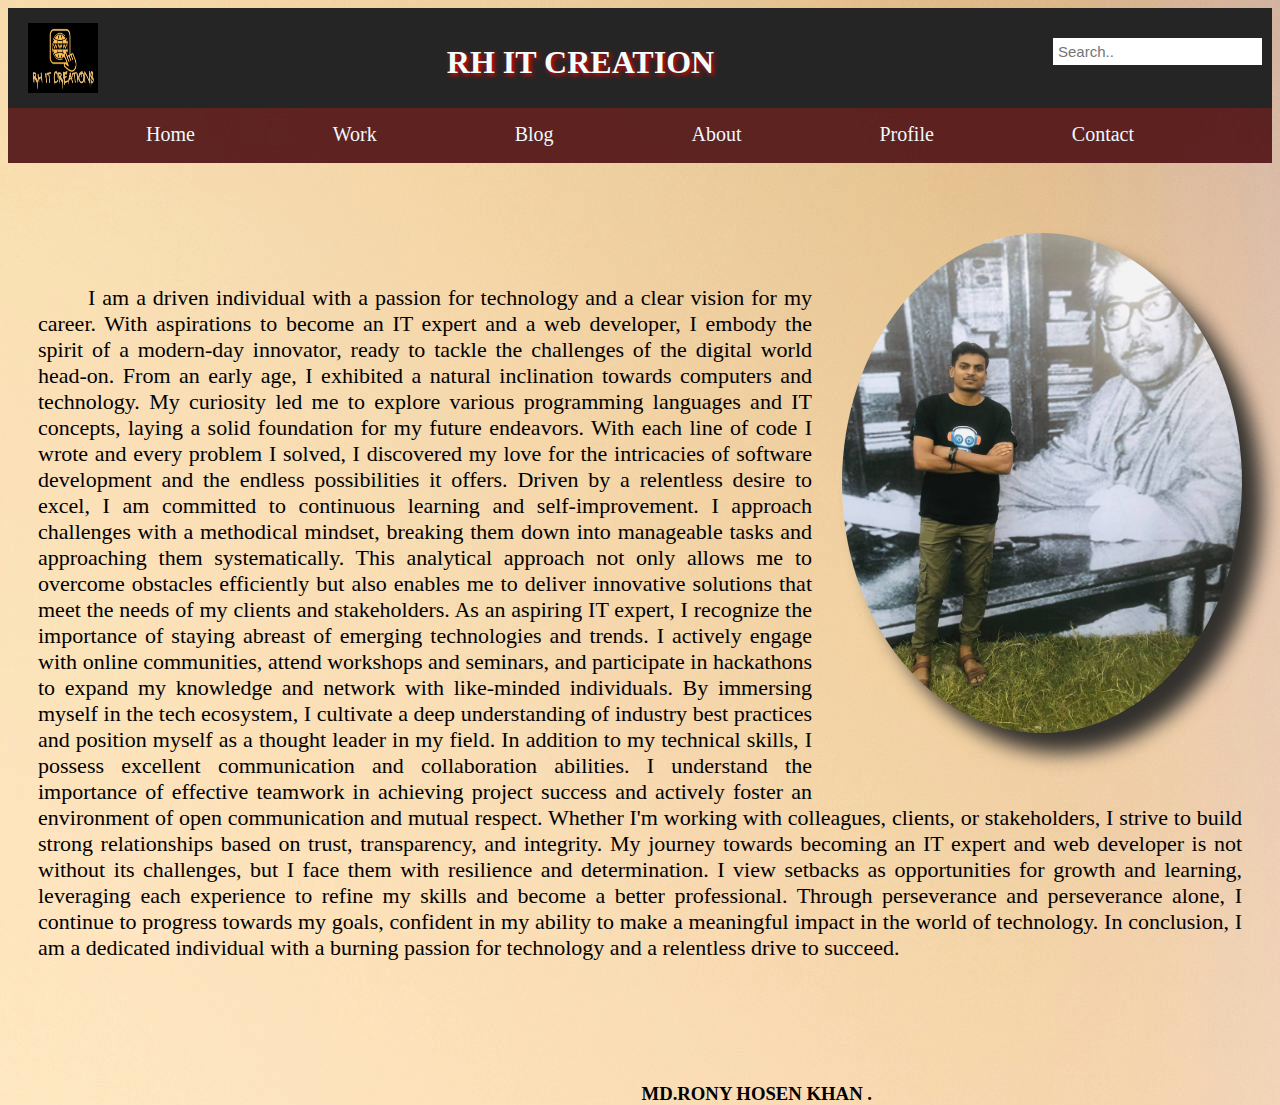
<file: index.html>
<!DOCTYPE html>
<html lang="en">
<head>
    <meta charset="UTF-8">
    <meta name="viewport" content="width=device-width, initial-scale=1.0">
    <title>Portfollio</title>
    <link rel="stylesheet" href="https://fonts.googleapis.com/css?family=Sofia">
    <link rel="stylesheet" href="style.css">
</head>
<body style="background-image: url('bg.jpg');">
    <div class="d1">
        <div>
            <img class="img1" src="logo.jpg" alt="">
        </div>
        <div>
            <h1 class="h1t">RH IT CREATION</h1>
        </div>
        <div>
            <div class="topnav" >
                <input type="text" placeholder="Search..">
            </div>
    
            </div>
        </div>
    </div>
    <div class="d2">
        <ul>
            <li ><a class="a1" href="index.html" class="home">Home</a></li>
            <li><a class="a1" href="work.html" class="home">Work</a></li>
            <li><a class="a1" href="blog.html" class="home">Blog</a></li>
            <li><a class="a1" href="about.html" class="home">About</a></li>
            <li><a class="a1" href="profile.html" class="home">Profile</a></li>
            <li><a class="a1" href="contact.html" class="home">Contact</a></li>
      </ul>
    </div>
    <img  class="img2" src="pc.jpg" alt="pp">
        <p class="des">
            
            I am a driven individual with a passion for technology and a clear vision for my career. With aspirations to become an IT expert and a web developer, I embody the spirit of a modern-day innovator, ready to tackle the challenges of the digital world head-on.

            From an early age, I exhibited a natural inclination towards computers and technology. My curiosity led me to explore various programming languages and IT concepts, laying a solid foundation for my future endeavors. With each line of code I wrote and every problem I solved, I discovered my love for the intricacies of software development and the endless possibilities it offers.
            
            Driven by a relentless desire to excel, I am committed to continuous learning and self-improvement.  I approach challenges with a methodical mindset, breaking them down into manageable tasks and approaching them systematically. This analytical approach not only allows me to overcome obstacles efficiently but also enables me to deliver innovative solutions that meet the needs of my clients and stakeholders.
            
            As an aspiring IT expert, I recognize the importance of staying abreast of emerging technologies and trends. I actively engage with online communities, attend workshops and seminars, and participate in hackathons to expand my knowledge and network with like-minded individuals. By immersing myself in the tech ecosystem, I cultivate a deep understanding of industry best practices and position myself as a thought leader in my field.
            
            In addition to my technical skills, I possess excellent communication and collaboration abilities. I understand the importance of effective teamwork in achieving project success and actively foster an environment of open communication and mutual respect. Whether I'm working with colleagues, clients, or stakeholders, I strive to build strong relationships based on trust, transparency, and integrity.
            
            My journey towards becoming an IT expert and web developer is not without its challenges, but I face them with resilience and determination. I view setbacks as opportunities for growth and learning, leveraging each experience to refine my skills and become a better professional. Through perseverance and perseverance alone, I continue to progress towards my goals, confident in my ability to make a meaningful impact in the world of technology.
            
            In conclusion, I am a dedicated individual with a burning passion for technology and a relentless drive to succeed.
            
          </p>
          <p ><h3 class="name" align="right">MD.RONY HOSEN KHAN .</h3></p>
     
</body>
</html>
</file>
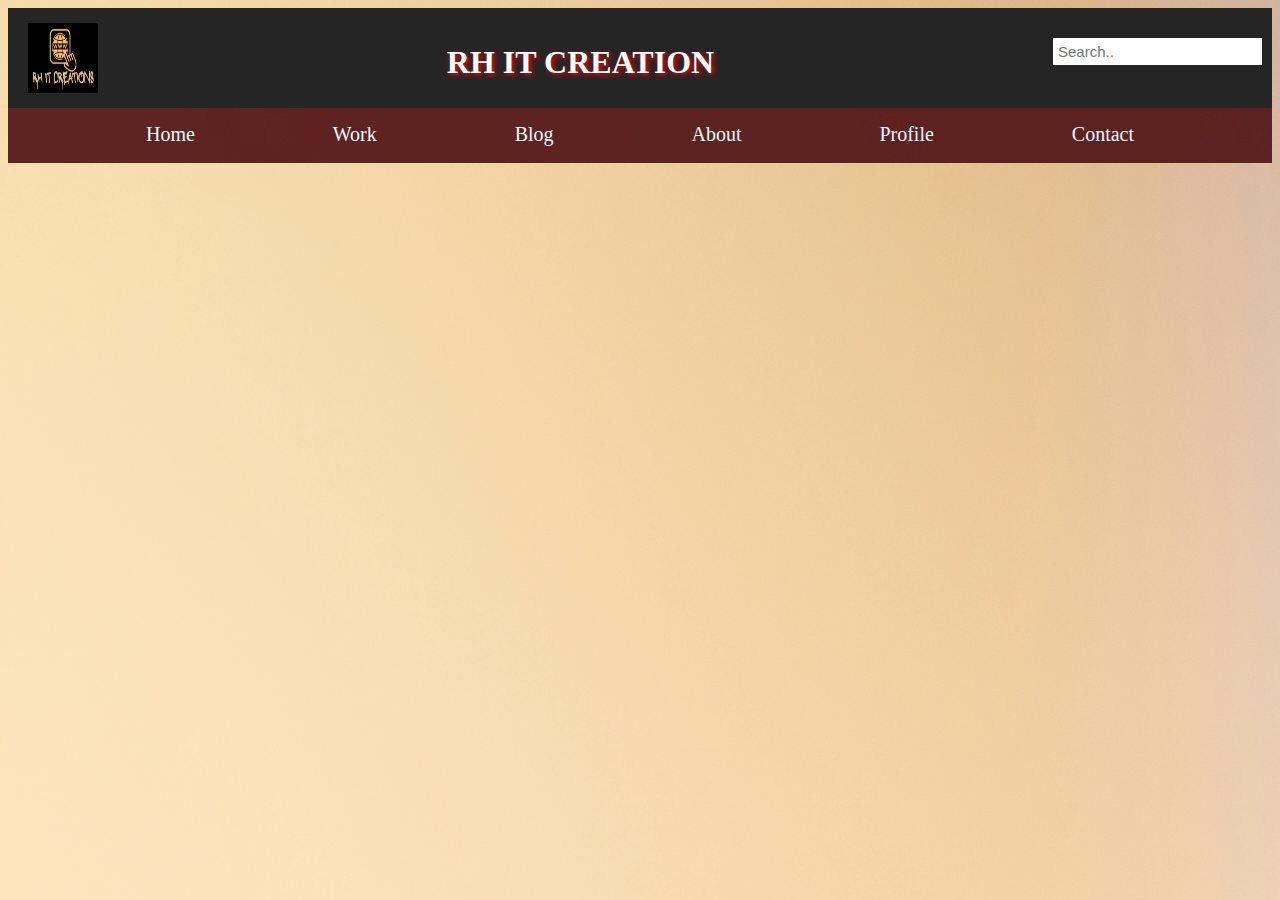
<file: about.html>
<!DOCTYPE html>
<html lang="en">
<head>
    <meta charset="UTF-8">
    <meta name="viewport" content="width=device-width, initial-scale=1.0">
    <title>Portfollio</title>
    <link rel="stylesheet" href="style.css">
</head>
<body style="background-image: url('bg.jpg');">
    <div class="d1">
        <div>
            <img class="img1" src="logo.jpg" alt="">
        </div>
        <div>
            <h1 class="h1t">RH IT CREATION</h1>
        </div>
        <div>
            <div class="topnav" >
                <input type="text" placeholder="Search..">
            </div>
        </div>
    </div>
    <div class="d2"><ul>
        <li ><a class="a1" href="index.html" class="home">Home</a></li>
        <li><a class="a1" href="work.html" class="home">Work</a></li>
        <li><a class="a1" href="blog.html" class="home">Blog</a></li>
        <li><a class="a1" href="about.html" class="home">About</a></li>
        <li><a class="a1" href="profile.html" class="home">Profile</a></li>
        <li><a class="a1" href="contact.html" class="home">Contact</a></li>
      </ul></div>
      <p ></p>
      <div class="d3"></div>
</body>
</html>
</file>
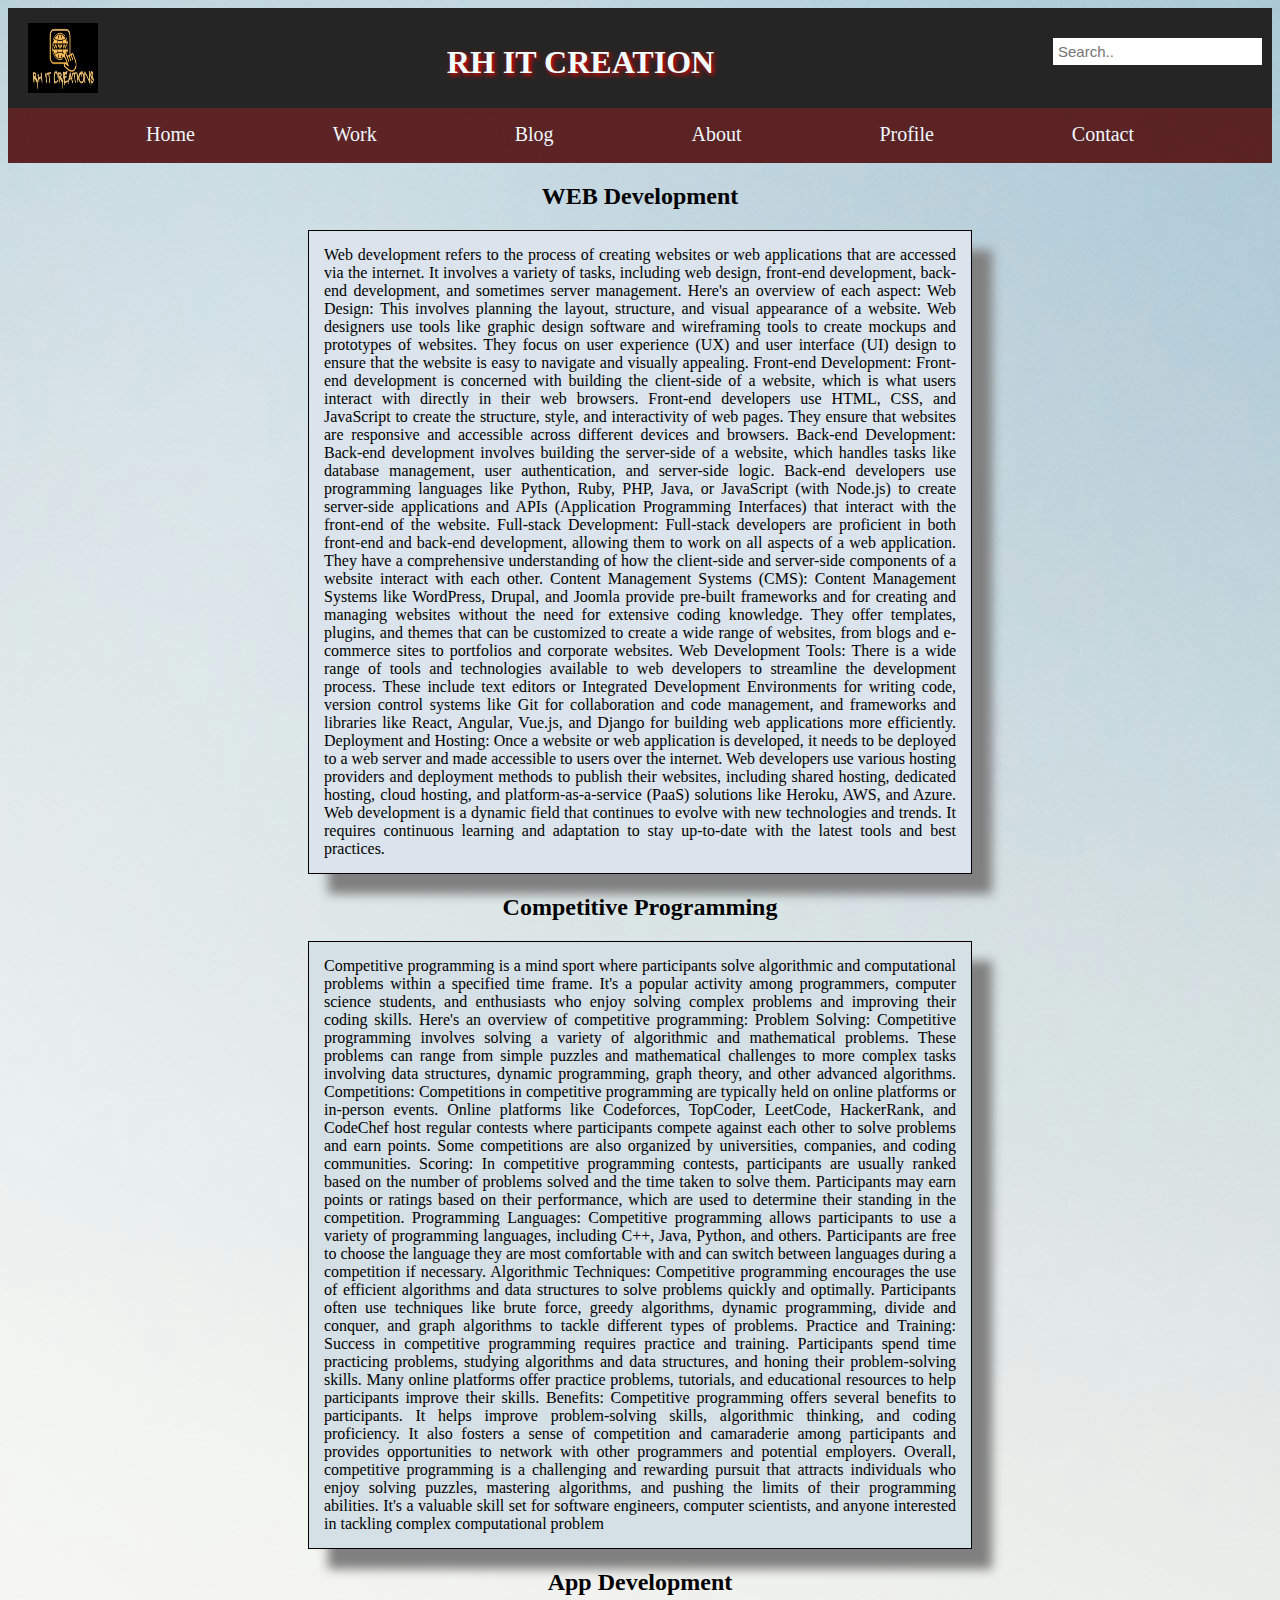
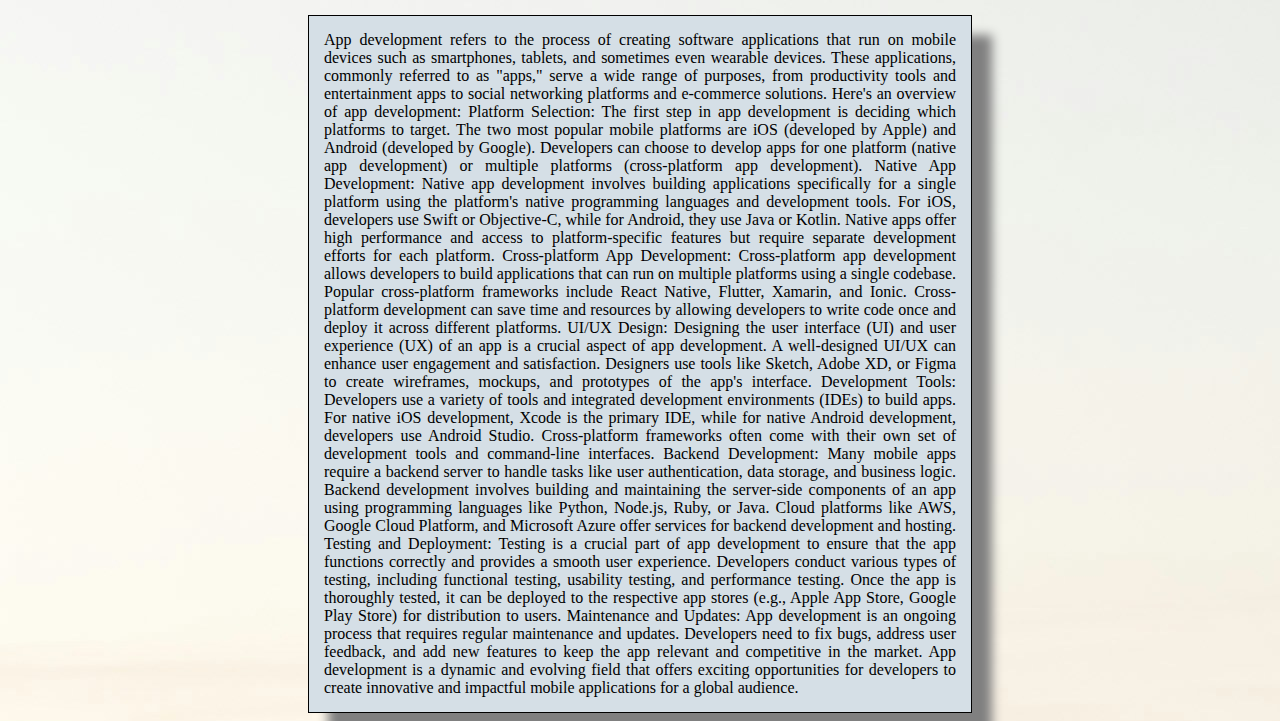
<file: blog.html>
<!DOCTYPE html>
<html lang="en">
<head>
    <meta charset="UTF-8">
    <meta name="viewport" content="width=device-width, initial-scale=1.0">
    <title>Portfollio</title>
    <link rel="stylesheet" href="style.css">
</head>
<body style="background-image: url('bg7.jpg');">
    <div class="d1">
        <div>
            <img class="img1" src="logo.jpg" alt="">
        </div>
        <div>
            <h1 class="h1t">RH IT CREATION</h1>
        </div>
        <div>
            <div class="topnav" >
                <input type="text" placeholder="Search..">
            </div>
        </div>
    </div>
    <div class="d2"><ul>
        <li ><a class="a1" href="index.html" class="home">Home</a></li>
        <li><a class="a1" href="work.html" class="home">Work</a></li>
        <li><a class="a1" href="blog.html" class="home">Blog</a></li>
        <li><a class="a1" href="about.html" class="home">About</a></li>
        <li><a class="a1" href="profile.html" class="home">Profile</a></li>
        <li><a class="a1" href="contact.html" class="home">Contact</a></li>
      </ul></div>
         <p><h2 style="text-align: center;">WEB Development</h2></p>
      <div class="db1">
       <div class="db2">
        Web development refers to the process of creating websites or web applications that are accessed via the internet. It involves a variety of tasks, including web design, front-end development, back-end development, and sometimes server management. Here's an overview of each aspect:

        Web Design: This involves planning the layout, structure, and visual appearance of a website. Web designers use tools like graphic design software and wireframing tools to create mockups and prototypes of websites. They focus on user experience (UX) and user interface (UI) design to ensure that the website is easy to navigate and visually appealing.
        Front-end Development: Front-end development is concerned with building the client-side of a website, which is what users interact with directly in their web browsers. Front-end developers use HTML, CSS, and JavaScript to create the structure, style, and interactivity of web pages. They ensure that websites are responsive and accessible across different devices and browsers.
        Back-end Development: Back-end development involves building the server-side of a website, which handles tasks like database management, user authentication, and server-side logic. Back-end developers use programming languages like Python, Ruby, PHP, Java, or JavaScript (with Node.js) to create server-side applications and APIs (Application Programming Interfaces) that interact with the front-end of the website.
        Full-stack Development: Full-stack developers are proficient in both front-end and back-end development, allowing them to work on all aspects of a web application. They have a comprehensive understanding of how the client-side and server-side components of a website interact with each other.
        Content Management Systems (CMS): Content Management Systems like WordPress, Drupal, and Joomla provide pre-built frameworks and for creating and managing websites without the need for extensive coding knowledge. They offer templates, plugins, and themes that can be customized to create a wide range of websites, from blogs and e-commerce sites to portfolios and corporate websites.
        Web Development Tools: There is a wide range of tools and technologies available to web developers to streamline the development process. These include text editors or Integrated Development Environments for writing code, version control systems like Git for collaboration and code management, and frameworks and libraries like React, Angular, Vue.js, and Django for building web applications more efficiently.
        Deployment and Hosting: Once a website or web application is developed, it needs to be deployed to a web server and made accessible to users over the internet. Web developers use various hosting providers and deployment methods to publish their websites, including shared hosting, dedicated hosting, cloud hosting, and platform-as-a-service (PaaS) solutions like Heroku, AWS, and Azure.
        Web development is a dynamic field that continues to evolve with new technologies and trends. It requires continuous learning and adaptation to stay up-to-date with the latest tools and best practices.
       </div>
      </div>
      <p><h2 style="text-align: center;">Competitive  Programming</h2></p>
      <div class="db3">
       <div class="db4">
       
Competitive programming is a mind sport where participants solve algorithmic and computational problems within a specified time frame. It's a popular activity among programmers, computer science students, and enthusiasts who enjoy solving complex problems and improving their coding skills. Here's an overview of competitive programming:

Problem Solving: Competitive programming involves solving a variety of algorithmic and mathematical problems. These problems can range from simple puzzles and mathematical challenges to more complex tasks involving data structures, dynamic programming, graph theory, and other advanced algorithms.
Competitions: Competitions in competitive programming are typically held on online platforms or in-person events. Online platforms like Codeforces, TopCoder, LeetCode, HackerRank, and CodeChef host regular contests where participants compete against each other to solve problems and earn points. Some competitions are also organized by universities, companies, and coding communities.
Scoring: In competitive programming contests, participants are usually ranked based on the number of problems solved and the time taken to solve them. Participants may earn points or ratings based on their performance, which are used to determine their standing in the competition.
Programming Languages: Competitive programming allows participants to use a variety of programming languages, including C++, Java, Python, and others. Participants are free to choose the language they are most comfortable with and can switch between languages during a competition if necessary.
Algorithmic Techniques: Competitive programming encourages the use of efficient algorithms and data structures to solve problems quickly and optimally. Participants often use techniques like brute force, greedy algorithms, dynamic programming, divide and conquer, and graph algorithms to tackle different types of problems.
Practice and Training: Success in competitive programming requires practice and training. Participants spend time practicing problems, studying algorithms and data structures, and honing their problem-solving skills. Many online platforms offer practice problems, tutorials, and educational resources to help participants improve their skills.
Benefits: Competitive programming offers several benefits to participants. It helps improve problem-solving skills, algorithmic thinking, and coding proficiency. It also fosters a sense of competition and camaraderie among participants and provides opportunities to network with other programmers and potential employers.
Overall, competitive programming is a challenging and rewarding pursuit that attracts individuals who enjoy solving puzzles, mastering algorithms, and pushing the limits of their programming abilities. It's a valuable skill set for software engineers, computer scientists, and anyone interested in tackling complex computational problem
       </div>
      </div>
      <p><h2 style="text-align: center; " class="ph">App Development</h2></p>
      <div class="db5">
       <div class="db6">
        App development refers to the process of creating software applications that run on mobile devices such as smartphones, tablets, and sometimes even wearable devices. These applications, commonly referred to as "apps," serve a wide range of purposes, from productivity tools and entertainment apps to social networking platforms and e-commerce solutions. Here's an overview of app development:

Platform Selection: The first step in app development is deciding which platforms to target. The two most popular mobile platforms are iOS (developed by Apple) and Android (developed by Google). Developers can choose to develop apps for one platform (native app development) or multiple platforms (cross-platform app development).
Native App Development: Native app development involves building applications specifically for a single platform using the platform's native programming languages and development tools. For iOS, developers use Swift or Objective-C, while for Android, they use Java or Kotlin. Native apps offer high performance and access to platform-specific features but require separate development efforts for each platform.
Cross-platform App Development: Cross-platform app development allows developers to build applications that can run on multiple platforms using a single codebase. Popular cross-platform frameworks include React Native, Flutter, Xamarin, and Ionic. Cross-platform development can save time and resources by allowing developers to write code once and deploy it across different platforms.
UI/UX Design: Designing the user interface (UI) and user experience (UX) of an app is a crucial aspect of app development. A well-designed UI/UX can enhance user engagement and satisfaction. Designers use tools like Sketch, Adobe XD, or Figma to create wireframes, mockups, and prototypes of the app's interface.
Development Tools: Developers use a variety of tools and integrated development environments (IDEs) to build apps. For native iOS development, Xcode is the primary IDE, while for native Android development, developers use Android Studio. Cross-platform frameworks often come with their own set of development tools and command-line interfaces.
Backend Development: Many mobile apps require a backend server to handle tasks like user authentication, data storage, and business logic. Backend development involves building and maintaining the server-side components of an app using programming languages like Python, Node.js, Ruby, or Java. Cloud platforms like AWS, Google Cloud Platform, and Microsoft Azure offer services for backend development and hosting.
Testing and Deployment: Testing is a crucial part of app development to ensure that the app functions correctly and provides a smooth user experience. Developers conduct various types of testing, including functional testing, usability testing, and performance testing. Once the app is thoroughly tested, it can be deployed to the respective app stores (e.g., Apple App Store, Google Play Store) for distribution to users.
Maintenance and Updates: App development is an ongoing process that requires regular maintenance and updates. Developers need to fix bugs, address user feedback, and add new features to keep the app relevant and competitive in the market.
App development is a dynamic and evolving field that offers exciting opportunities for developers to create innovative and impactful mobile applications for a global audience.
       </div>
      </div>
</body>
</html>
</file>
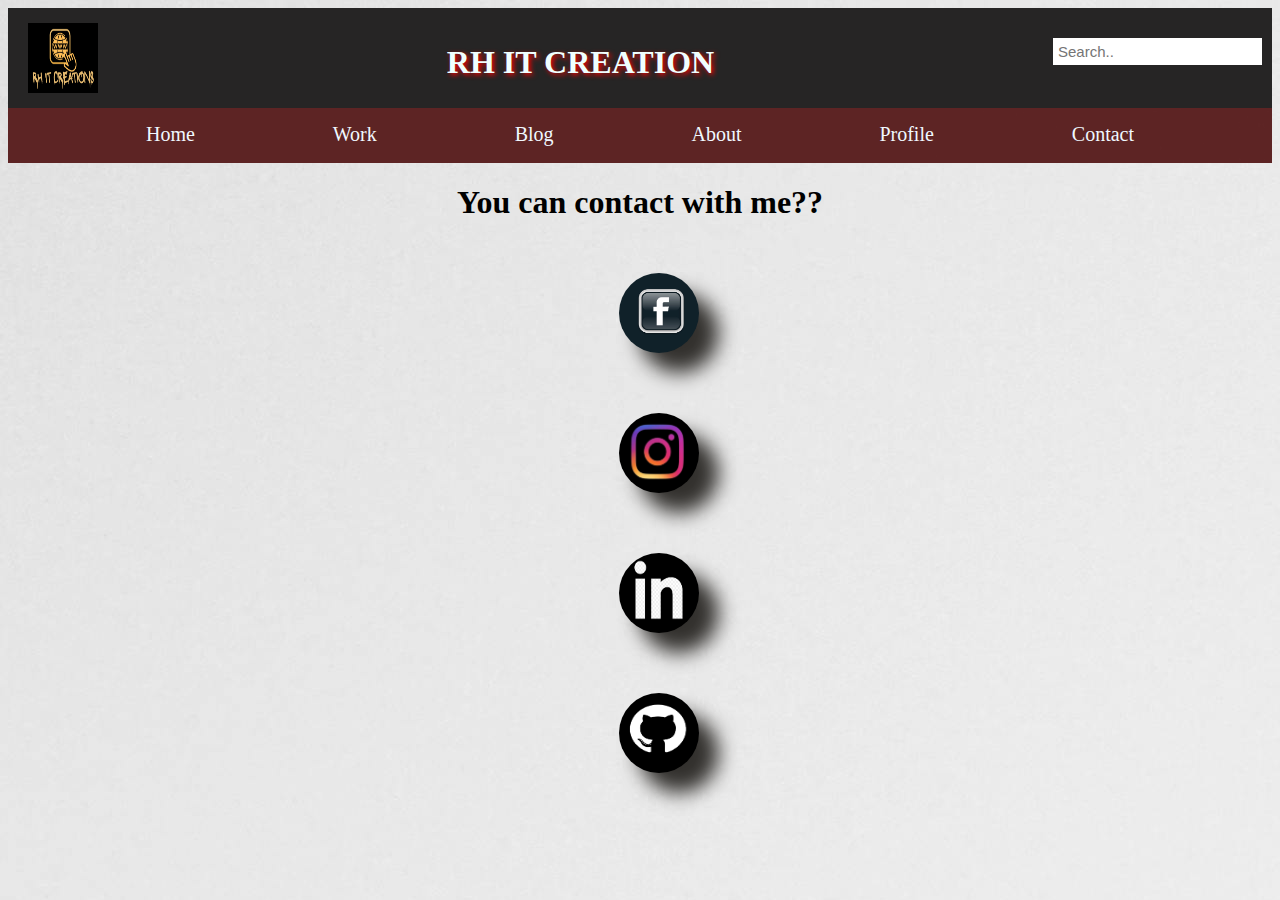
<file: contact.html>
<!DOCTYPE html>
<html lang="en">
<head>
    <meta charset="UTF-8">
    <meta name="viewport" content="width=device-width, initial-scale=1.0">
    <title>Portfollio</title>
    <link rel="stylesheet" href="style.css">
</head>
<body style="background-image: url('bg11.jpg');">
    <div class="d1">
        <div>
            <img class="img1" src="logo.jpg" alt="">
        </div>
        <div>
            <h1 class="h1t">RH IT CREATION</h1>
        </div>
        <div>
            <div class="topnav" >
                <input type="text" placeholder="Search..">
            </div>
        </div>
    </div>
    <div class="d2"><ul>
        <li ><a class="a1" href="index.html" class="home">Home</a></li>
        <li><a class="a1" href="work.html" class="home">Work</a></li>
        <li><a class="a1" href="blog.html" class="home">Blog</a></li>
        <li><a class="a1" href="about.html" class="home">About</a></li>
        <li><a class="a1" href="profile.html" class="home">Profile</a></li>
        <li><a class="a1" href="contact.html" class="home">Contact</a></li>
      </ul></div>
      <p ><h1 align="center">You can contact with me??</h1></p>

      <div class="dc1">
            <a class="fb" href="https://www.facebook.com/rh.khan.54966/"><img class="fb" src="fb.jpg" alt="fblink"></a>
      </div>
      <div class="dc1">
        <a class="fb" href="https://www.instagram.com/md.ronyhosenkhan/"><img class="fb" src="ins.png" alt="instalink"></a>
  </div>
  <div class="dc1">
    <a class="fb" href="https://www.linkedin.com/in/md-rony-hosen-khan-04238a215/"><img class="fb" src="lid.png" alt="linkdinlink"></a>
</div>
<div class="dc1">
    <a class="fb" href="https://github.com/RonyHosenKhan"><img class="fb" src="gth.png" alt="Guithublink"></a>
</div>
</body>
</html>
</file>
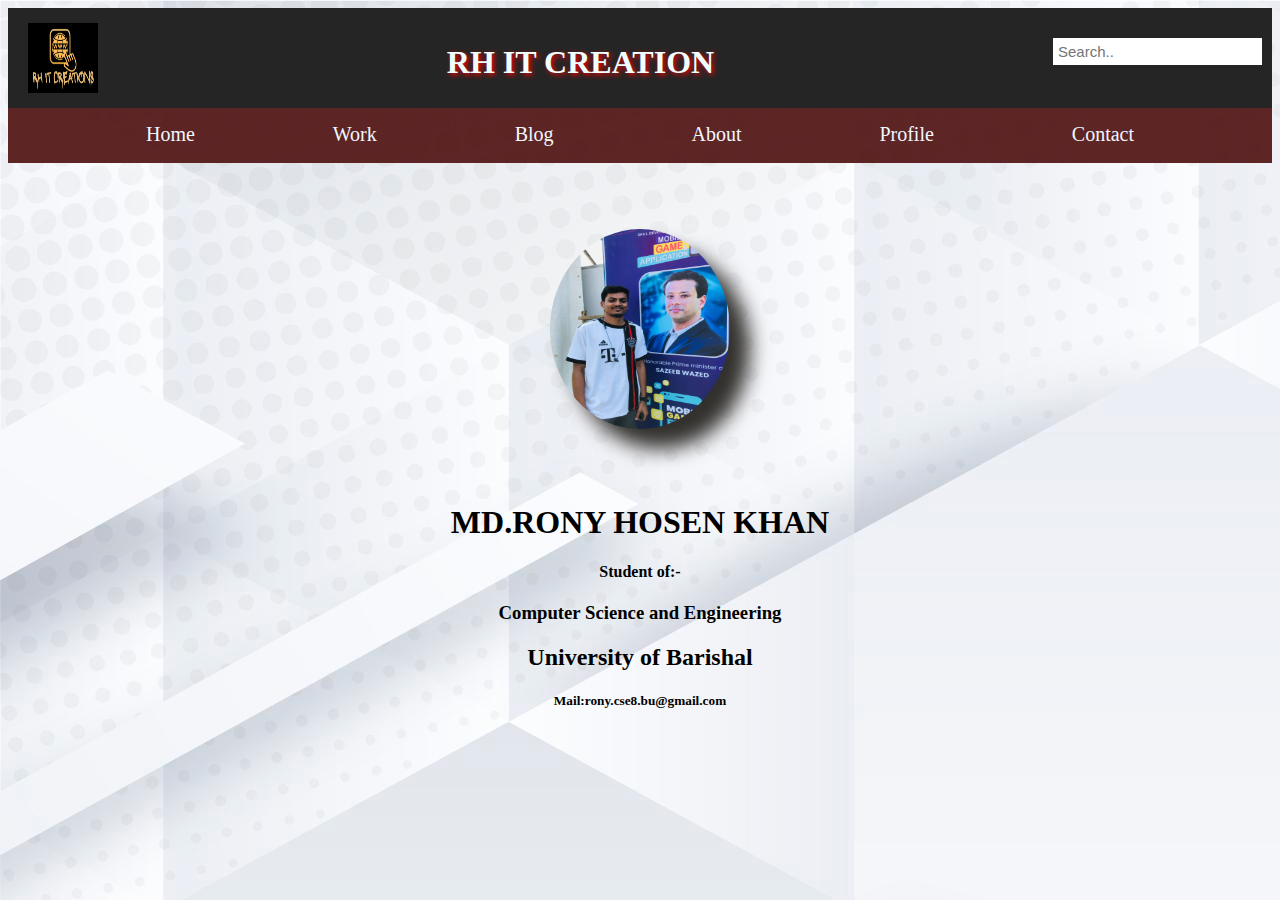
<file: profile.html>
<!DOCTYPE html>
<html lang="en">
<head>
    <meta charset="UTF-8">
    <meta name="viewport" content="width=device-width, initial-scale=1.0">
    <title>Portfollio</title>
    <link rel="stylesheet" href="style.css">
</head>
<body style="background-image: url('bg8.jpg');">
    <div class="d1">
        <div>
            <img class="img1" src="logo.jpg" alt="">
        </div>
        <div>
            <h1 class="h1t">RH IT CREATION</h1>
        </div>
        <div>
            <div class="topnav" >
                <input type="text" placeholder="Search..">
            </div>
        </div>
    </div>
    <div class="d2"><ul>
        <li ><a class="a1" href="index.html" class="home">Home</a></li>
        <li><a class="a1" href="work.html" class="home">Work</a></li>
        <li><a class="a1" href="blog.html" class="home">Blog</a></li>
        <li><a class="a1" href="about.html" class="home">About</a></li>
        <li><a class="a1" href="profile.html" class="home">Profile</a></li>
        <li><a class="a1" href="contact.html" class="home">Contact</a></li>
      </ul></div>
      <p ></p>
      <div class="d3">
        <img class="pimg1" src="pp3.jpg" alt="pp">
      </div>
      <center>
        <div>
            <h1>MD.RONY HOSEN KHAN</h1>
                <h4>Student of:-</h4>
    <h3>Computer Science and Engineering </h3>
            <h2>University of Barishal</h2>
         <h5>Mail:rony.cse8.bu@gmail.com</h5>

           


        </div>
      </center>
</body>
</html>
</file>
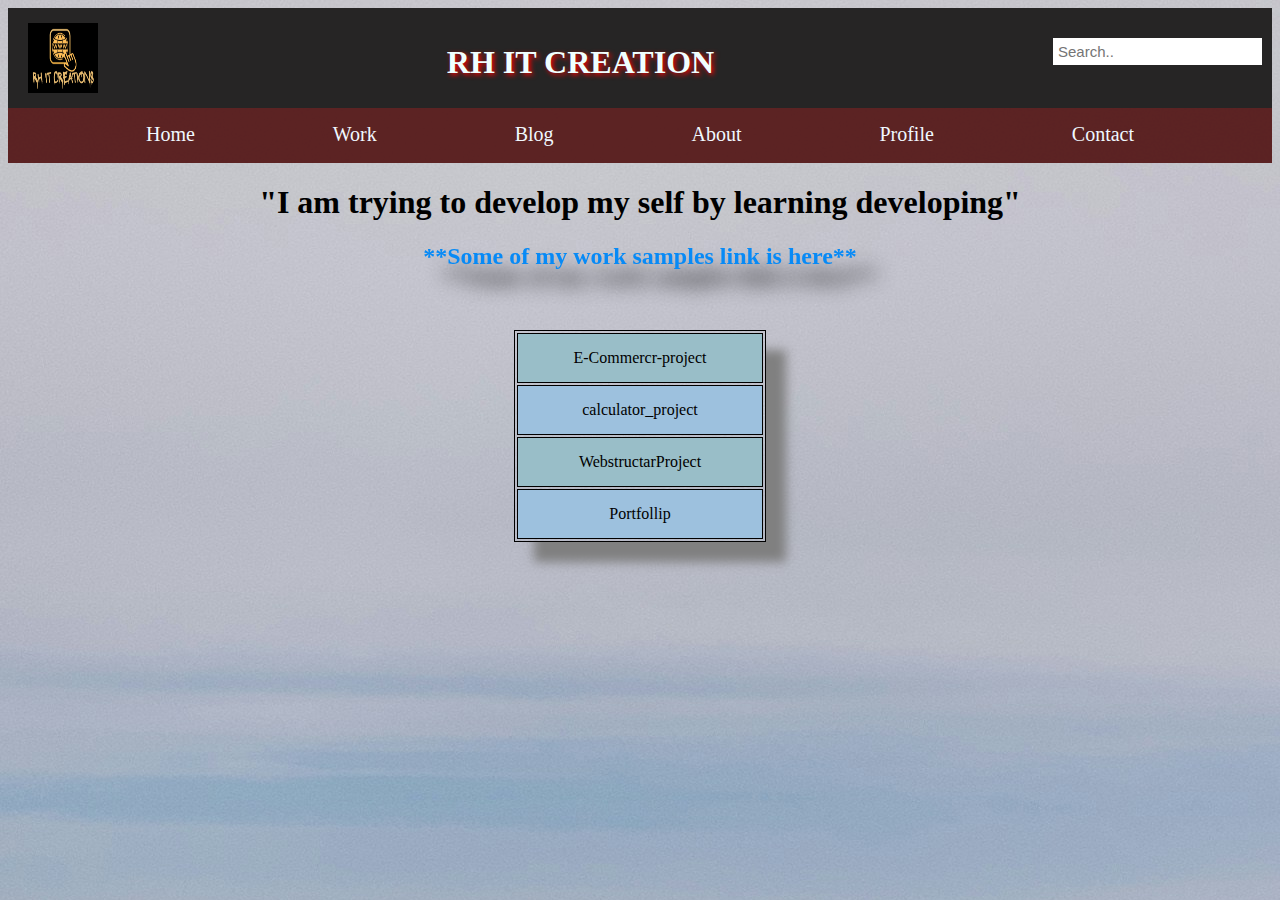
<file: work.html>
<!DOCTYPE html>
<html lang="en">
<head>
    <meta charset="UTF-8">
    <meta name="viewport" content="width=device-width, initial-scale=1.0">
    <title>Portfollio</title>
    <link rel="stylesheet" href="style.css">
</head>
<body style="background-image: url('bg2.jpg');">
    <div class="d1">
        <div>
            <img class="img1" src="logo.jpg" alt="">
        </div>
        <div>
            <h1 class="h1t">RH IT CREATION</h1>
        </div>
        <div>
            <div class="topnav" >
                <input type="text" placeholder="Search..">
            </div>
        </div>
    </div>
    <div class="d2"><ul>
        <li ><a class="a1" href="index.html" class="home">Home</a></li>
        <li><a class="a1" href="work.html" class="home">Work</a></li>
        <li><a class="a1" href="blog.html" class="home">Blog</a></li>
        <li><a class="a1" href="about.html" class="home">About</a></li>
        <li><a class="a1" href="profile.html" class="home">Profile</a></li>
        <li><a class="a1" href="contact.html" class="home">Contact</a></li>
      </ul>
    </div>
    
    <div class="d3">
        <h1 >"I am trying to develop my self by learning developing"</h1>
    </div>

    <div class="d4">
        <h2>**Some of my work samples link is here**</h2>
    </div>
    <center>
        <table class="table1" >
           
            <tr><td><a class="l1" href="https://ronyhosenkhan.github.io/E-Commerce-Project/" target="_blank">E-Commercr-project</a></td></tr>
            <tr><td><a class="l1" href="https://ronyhosenkhan.github.io/calculator_project1/" target="_blank">calculator_project</a></td></tr>
            <tr><td><a class="l1" href="https://ronyhosenkhan.github.io/webpage/" target="_blank">WebstructarProject</a></td></tr>
            <tr><td><a class="l1" href="" target="_blank">Portfollip</a></td></tr>
        </table>
    </center>

</body>
</html>
</file>
<file: style.css>
*{
  border: 0;
  flex-wrap: wrap;
  
}
.d1{
    
    width: 100%;
    background-color:#262525;
    height: 100px;
    display: flex;
    justify-content: space-between;
    border-top: 0;
}
.img1{
    height: 70px;
    width: 70px;
     
    padding: 10px;
    margin-top: 5px;
   margin-left: 10px;
}
.h1t{
    text-align: center;
    color: azure;
    padding: 15px;
    text-shadow: 2px 2px 5px red;
    font: size 38px;
}
.flex-space-around {
    display: flex;
    justify-content:space-between;
    align-items: center;
    color: aliceblue;
    padding: 30px 0px;
    font-size: 20px;
}
ul {
    list-style-type: none;
    margin: 0;
    padding: 0;
    display: flex;
    justify-content: space-evenly;
    align-items: center;
    color: aliceblue;
    font-size: 20px;
  }
.d2{
  padding-top: 15px;
    width: 100%;
    background-color:rgba(86, 26, 26, 0.952);
    height: 40px;
}
  
  .home{
    color: white;
    text-decoration: none;
    margin: 20px;
    padding: 20px;
    text-align: center;
  }
  a{
    color: aliceblue;
    text-decoration: none;
    
  }
  a:hover,a:active{
    background-color: rgb(40, 40, 39);
    font-size: 150%;
}
.img2{
  height: 500px;
  width: 400px;
  border-radius: 50%;
  float:right;
  padding:  70px 30px;
  filter: drop-shadow(20px 20px 10px rgb(50, 48, 45));
 

}
.name{
  margin: 0px 400px;
  float: right;
  font-family: 'Brush Script MT', cursive;
}
.des{
  font-size: 22px;
  text-align: justify;
  text-indent: 50px;
  padding: 100px 30px;
}
.topnav input[type=text] {
  float: right;
  padding: 5px;
  margin-top: 30px;
  margin-right: 10px;
  border: none;
  font-size: 15px;
  
}
.d3{
  text-align: center;
}
.d4 {

  text-align: center;
  color: rgb(7, 138, 246);
  filter: drop-shadow(20px 20px 10px rgb(16, 16, 16));
}

table, tr, td {
  border: 1px solid;
  
}
tr{
  height: 50px;
}
.table1{
  margin-top: 60px;
  width: 20%;
  height: 50%;
  text-align: center;
  box-shadow: 20px 20px 10px grey;


}
.l1{
  color: black;
 
}
.l1:hover{
  background-color: rgb(157, 208, 202);
  font-size: 150%;
}
tr:nth-child(even) {
  background-color: #9dc1de;
}
tr:nth-child(odd) {
  background-color: #99bec8;
}
.db1{
  text-align: justify;
  margin: 0px 300px;
  font: 1em serif;
  background-color: #dbe4ec;
  box-shadow: 20px 20px 10px grey;
}
.db2{
  padding: 15px;
  border: 0.5px solid black;
}
.db3{
  text-align: justify;
  margin: 0px 300px;
  font: 1em serif;
  background-color: #d5dfe6;
  box-shadow: 20px 20px 10px grey;
}
.db4{
  padding: 15px;
  border: 0.5px solid black;
}
.db5{
  text-align: justify;
  margin: 0px 300px;
  font: 1em serif;
  background-color: #d5dfe6;
  box-shadow: 20px 20px 10px grey;
}
.db6{
  padding: 15px;
  border: 0.5px solid black;
}
ph{
  color: aqua;
}
.pimg1{
  height: 200px;
  width: 180px;
  border-radius: 50%;
  float:top;
  padding:  50px 20px;
  filter: drop-shadow(20px 20px 10px rgb(50, 48, 45));
}
.fb{
  height: 80px;
  width: 80px;
  border-radius: 50%;
  align-items: center;
}
.dc1{
  display: flex;
  align-items: center;
  margin-left: 46%;
  filter: drop-shadow(20px 20px 10px rgb(50, 48, 45));
  padding: 30px;
}
</file>
